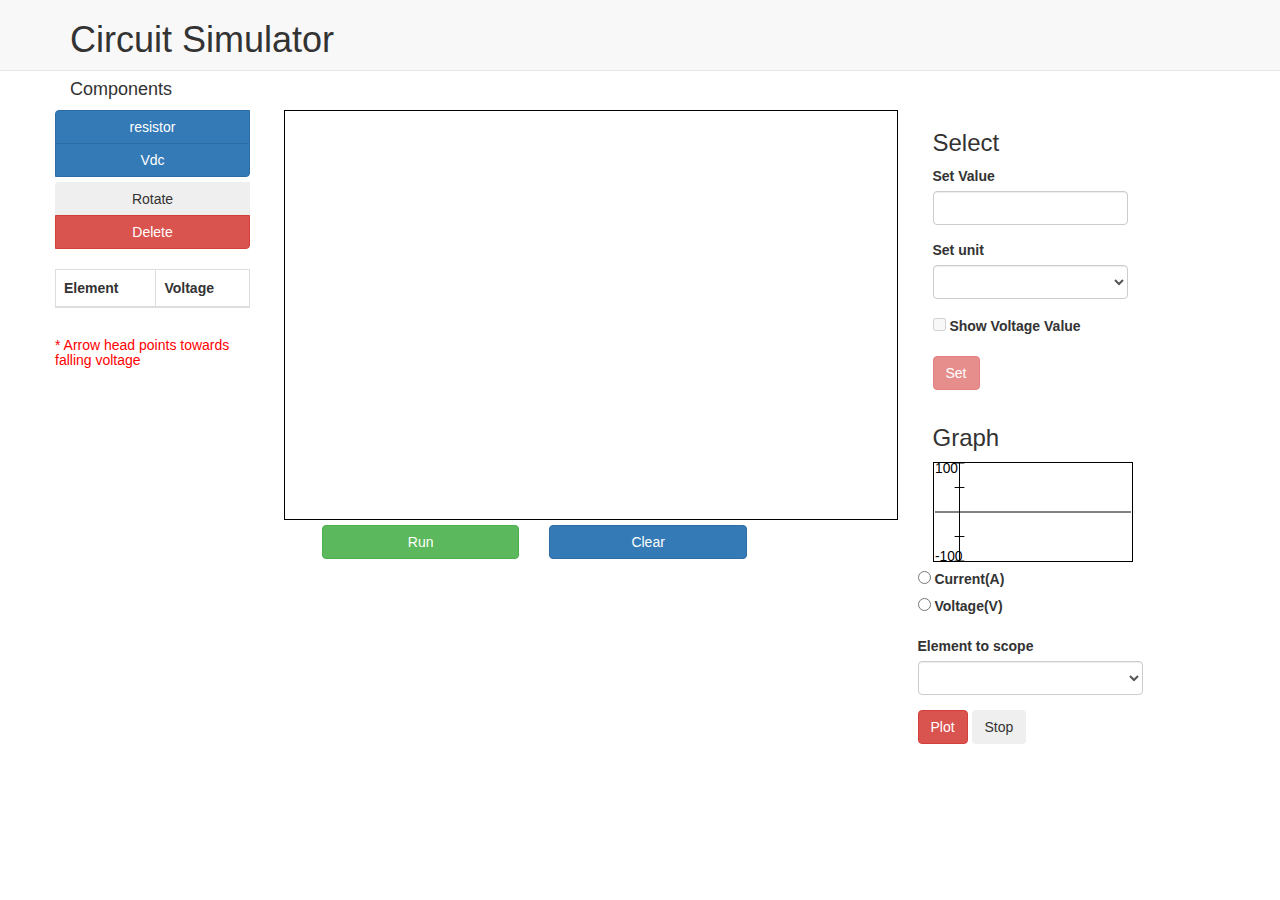
<file: circuit-simulator/index.html>
<!doctype html>
<html>
  <head>
    <meta charset="utf-8">
    <title>Circuit Simulator</title>
    <link rel="icon" type="image/x-icon" href="circuit-simulator/img/favicon.ico">
    <!--<script src  = "jsfiles/snap.svg.js"> </script>-->
    <base href="/">
  <link href="circuit-simulator/css/vendor.31b627e6f249977ff89a.css" rel="stylesheet"></head>
  <body>
    <my-app>Loading...</my-app>
  <script type="text/javascript" src="circuit-simulator/js/polyfills.31b627e6f249977ff89a.js"></script><script type="text/javascript" src="circuit-simulator/js/vendor.31b627e6f249977ff89a.js"></script><script type="text/javascript" src="circuit-simulator/js/app.31b627e6f249977ff89a.js"></script>
<script>
console.log = function() {}
</script>
</body>
</html>
</file>
